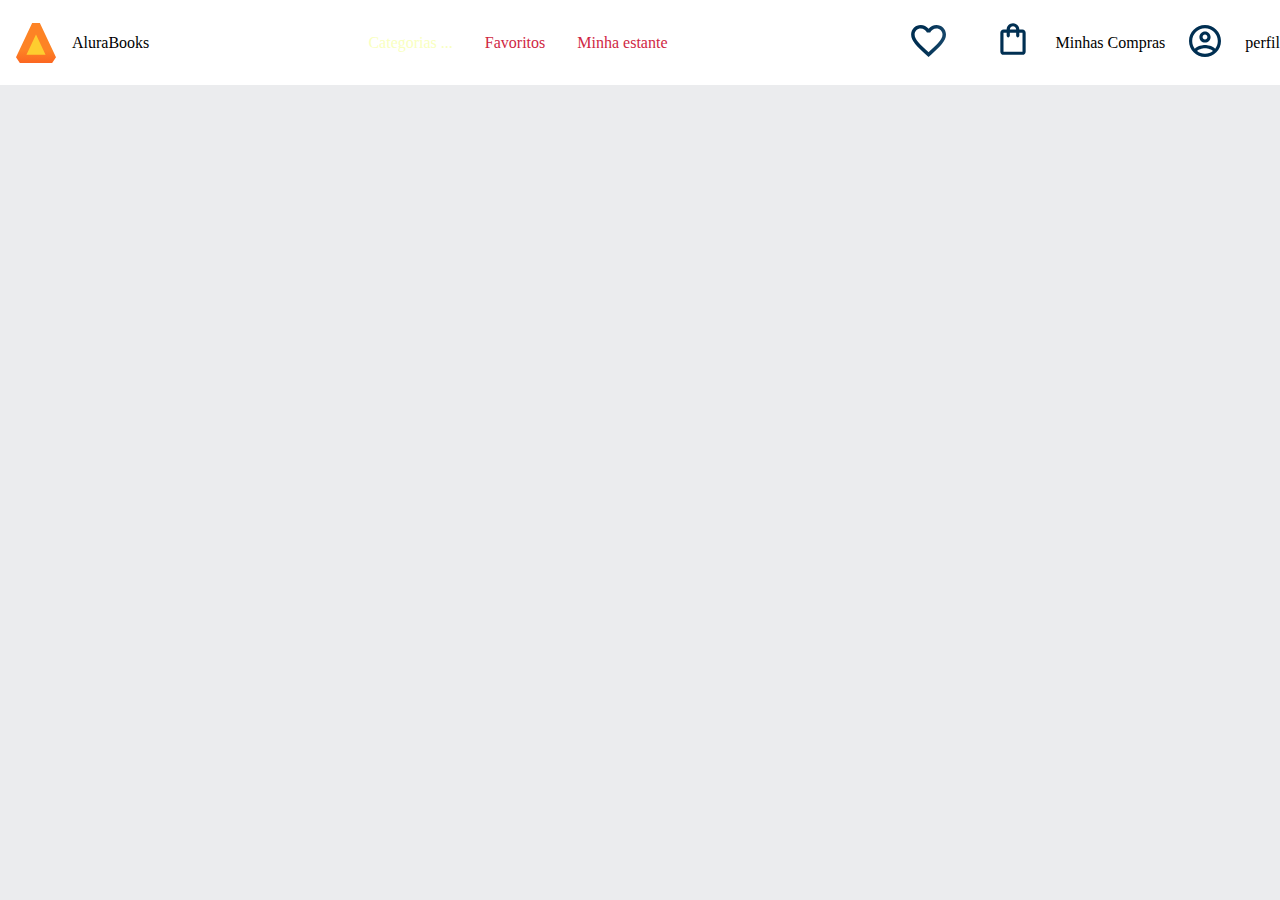
<file: mobile first nick/index.html>
<!DOCTYPE html>
<html lang="pt-br">
<head>
    <meta charset="UTF-8">
    <meta http-equiv="X-UA-Compatible" content="IE=edge">
    <meta name="viewport" content="width=device-width, initial-scale=1.0">
    <title>nycollas zé mobile first</title>
    <link rel="stylesheet" href="reset.css">
    <link rel="stylesheet" href="styles.css">
</head>
<body>
    <header class="cabeçalho">
        <div class="container">
            <input type="checkbox" id="menu" class="container__botao">
        <label for="menu">
            <span class="cabeçalho__menu-hamburguer container__imagem"></span>
        </label>
        <ul class="lista-menu">
            <li class="lista-menu__titulo">Categorias</li>
            <li class="lista-menu__item">
               <a href="#" class="lista-menu__link">Aventura</a>
            </li>
            <li class="lista-menu__item">
                <a href="#" class="lista-menu__link">Biografia</a>
            </li>
            <li class="lista-menu__item">
                <a href="#" class="lista-menu__link">Ficção Científica</a>
            </li>
            <li class="lista-menu__item">
                <a href="#" class="lista-menu__link">Romance</a>
            </li>
            <li class="lista-menu__item">
                <a href="#" class="lista-menu__link">Vestibular</a>
            </li>
     </ul>
     
           <img src="img/Logo.svg" alt="Logo da AluraBooks" class="container__imagem">
           <h1class="containter__titulo">AluraBooks</h1>
        </div>
        <ul class="opções">
            <input type="checkbox" id="opções-menu" class="opções__botão">
            <label for="opções-menu" class="opções__rotulo">
            <li class="opções__item"> Categorias ...</li>
            </label>
            <ul class="lista-menu"> <!-- essa lista e identica a do menu hamburguer -->
            <li class="lista-menu__item">
            <a href="#" class="lista-menu__link">Programação</a>
            </li>
            <li class="lista-menu__item">
            <a href="#" class="lista-menu__link">Front-end</a>
            </li>
            <li class="lista-menu__item">
            <a href="#" class="lista-menu__link">Infraestrutura</a>
            </li>
            <li class="lista-menu__item">
            <a href="#" class="lista-menu__link">Business</a>
            </li>
            <li class="lista-menu__item">
            <a href="#" class="lista-menu__link">Design & UX</a>
            </li>
            </ul>
            <li class="opções__item"><a href="#" class="opções__link">Favoritos</a></li>
            <li class="opções__item"><a href="#" class="opções__link">Minha estante</a></li>
            </ul>
        <div class="container">
            <a href="#"><img src="img/Favoritos.svg" alt="" class="container__imagem"></a>
            <a href="#"><img src="img/Compras.svg" alt="" class="container__imagem"></a>
        <p class="container__texto"> Minhas Compras</p>
            <a href="#"><img src="img/Usuário.svg" alt="" class="container__imagem"></a>
            <p class="container__texto">perfil</p>
        </div>
    </header>
    
</body>
</html>
</file>
<file: mobile first nick/styles.css>
@import url(style/header.css);
:root{
    --cor-de-fundo: #EBECEE;
    --branco: #ffffff;
    --laranja: #EB9B00;
    --azul-degrade: linear-gradient(97.54deg, #002F52 35.49%, #326589 165.37%);
    --azul: #002F52;
    --preto: #000000;
    --cinza: #474646;
    --cinza-claro: #858585;

}

body{
    background-color: var(--cor-de-fundo);
}
</file>
